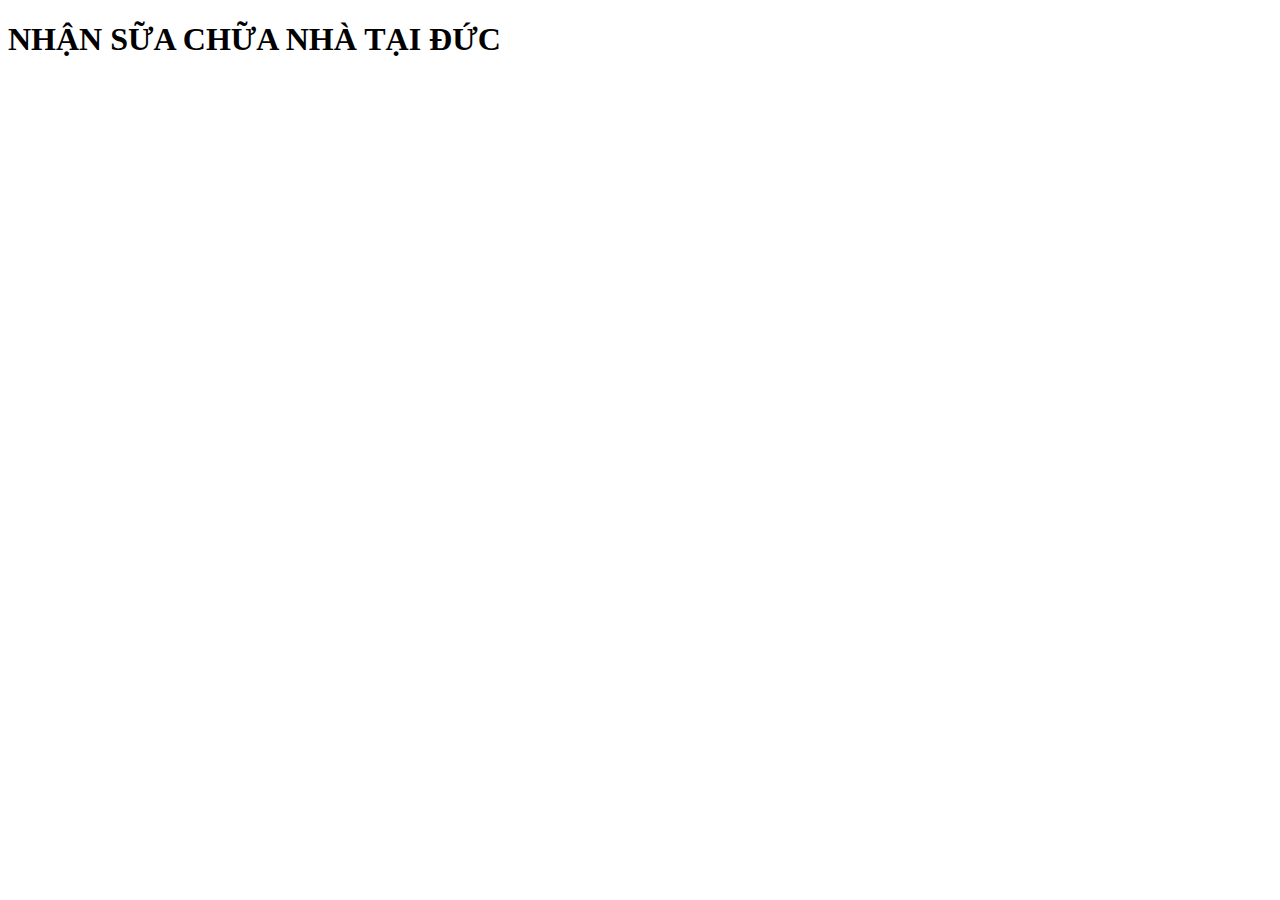
<file: index.html>
<!DOCTYPE html>
<html lang="vi">
  <head>
    <meta charset="UTF-8" />
    <meta name="viewport" content="width=device-width, initial-scale=1.0" />
    <title>NHÀ VIỆT</title>
  </head>
  <body>
    <h1>NHẬN SỮA CHỮA NHÀ TẠI ĐỨC</h1>
  </body>
</html>
</file>
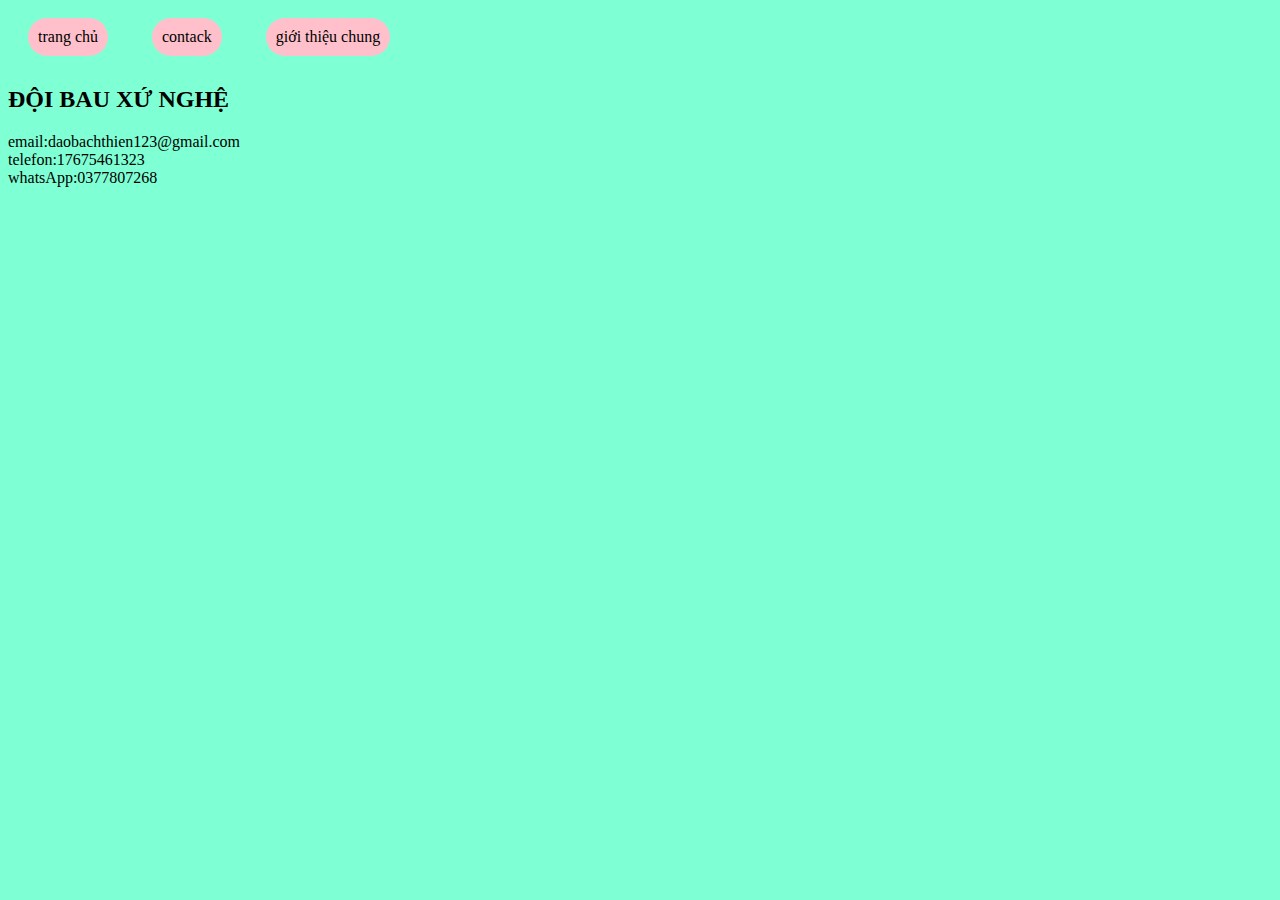
<file: contak.html>
<!DOCTYPE html>
<html lang="vi">
  <head>
    <meta charset="UTF-8" />
    <meta name="viewport" content="width=device-width, initial-scale=1.0" />
    <link rel="stylesheet" href="style.css" />
    <title>contack</title>
  </head>
  <body class="cotack">
    <span><a href="/index.html" target="_blank">trang chủ</a></span>
    <span><a href="/contak.html" target="_blank">contack</a></span>
    <span
      ><a href="/gioithieuchung.html" target="_blank">giới thiệu chung</a></span
    >
    <h2>ĐỘI BAU XỨ NGHỆ</h2>
    email:daobachthien123@gmail.com <br />
    telefon:17675461323 <br />
    whatsApp:0377807268
  </body>
</html>
</file>
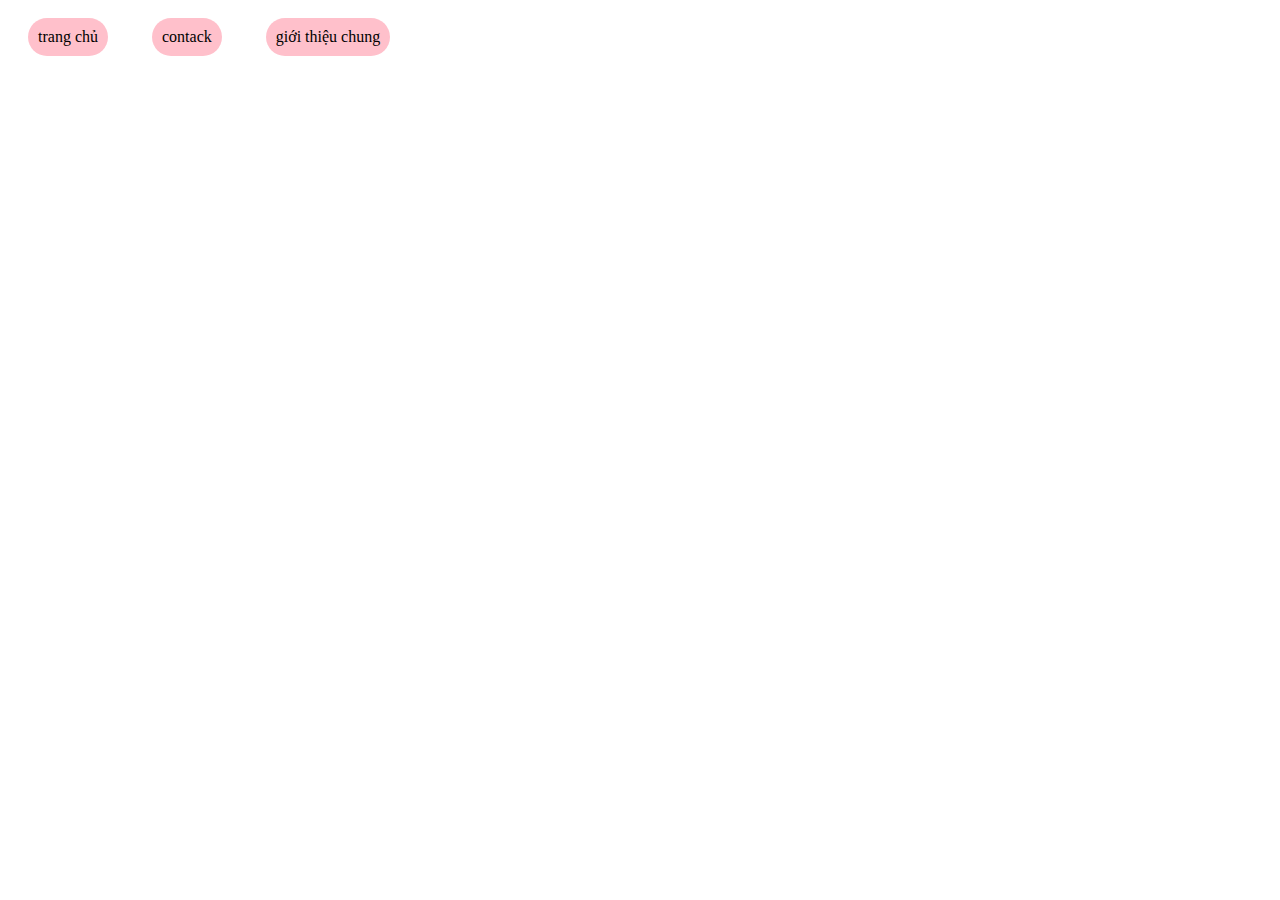
<file: gioithieuchung.html>
<!DOCTYPE html>
<html lang="vi">
  <head>
    <meta charset="UTF-8" />
    <meta name="viewport" content="width=device-width, initial-scale=1.0" />
    <link rel="stylesheet" href="style.css" />
    <title>giới thiệu chung</title>
  </head>
  <body>
    <span><a href="/index.html" target="_blank">trang chủ</a></span>
    <span><a href="/contak.html" target="_blank">contack</a></span>
    <span
      ><a href="/gioithieuchung.html" target="_blank">giới thiệu chung</a></span
    >
  </body>
</html>
</file>
<file: style.css>
h1 {
  color: blue;
}
.cotack {
  background-color: aquamarine;
}
span {
  background-color: pink;
  border-radius: 999px;
  margin: 10px 20px;
  padding: 10px;
  display: inline-block;
  color: black;
}
a {
  text-decoration: none;
  color: black;
}
span:hover {
  background-color: antiquewhite;
}
</file>
